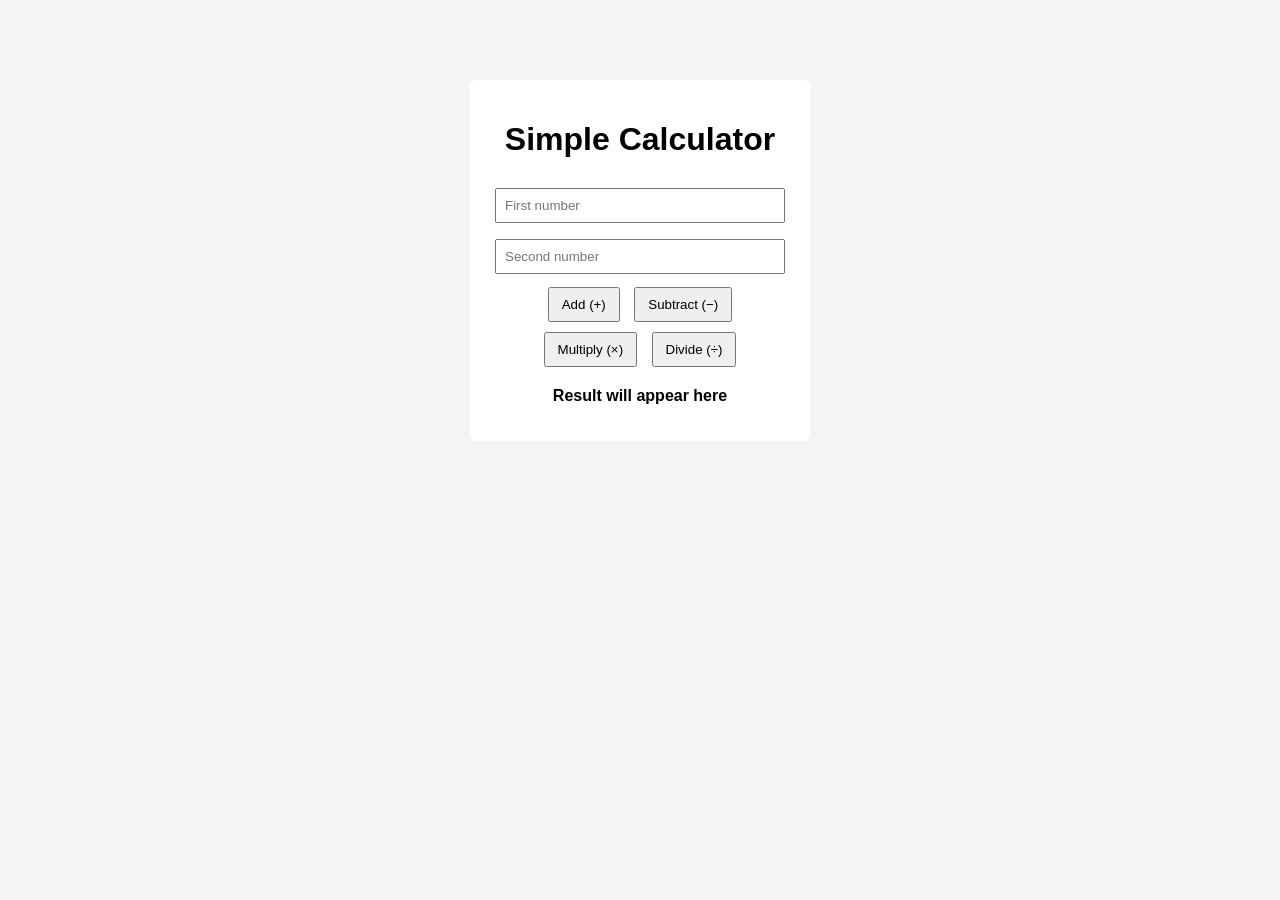
<file: index.html>
<!DOCTYPE html>
<html lang="en">
<head>
  <meta charset="UTF-8">
  <title>Simple Calculator</title>
  <link rel="stylesheet" href="src/css/style.css">
</head>
<body>

  <div class="calculator">
    <h1>Simple Calculator</h1>

    <input type="text" id="num1" placeholder="First number">
    <input type="text" id="num2" placeholder="Second number">

    <div class="buttons">
      <button onclick="calculate('add')">Add (+)</button>
      <button onclick="calculate('subtract')">Subtract (−)</button>
      <button onclick="calculate('multiply')">Multiply (×)</button>
      <button onclick="calculate('divide')">Divide (÷)</button>
    </div>

    <p id="result">Result will appear here</p>
  </div>

  <script src="src/js/script.js"></script>
</body>
</html>
</file>
<file: src/css/style.css>
body {
  font-family: Arial, sans-serif;
  background-color: #f4f4f4;
}

.calculator {
  width: 300px;
  margin: 80px auto;
  padding: 20px;
  background: #fff;
  border-radius: 6px;
  text-align: center;
}

input {
  width: 90%;
  padding: 8px;
  margin: 8px 0;
}

.buttons button {
  margin: 5px;
  padding: 8px 12px;
  cursor: pointer;
}

#result {
  margin-top: 15px;
  font-weight: bold;
}
</file>
